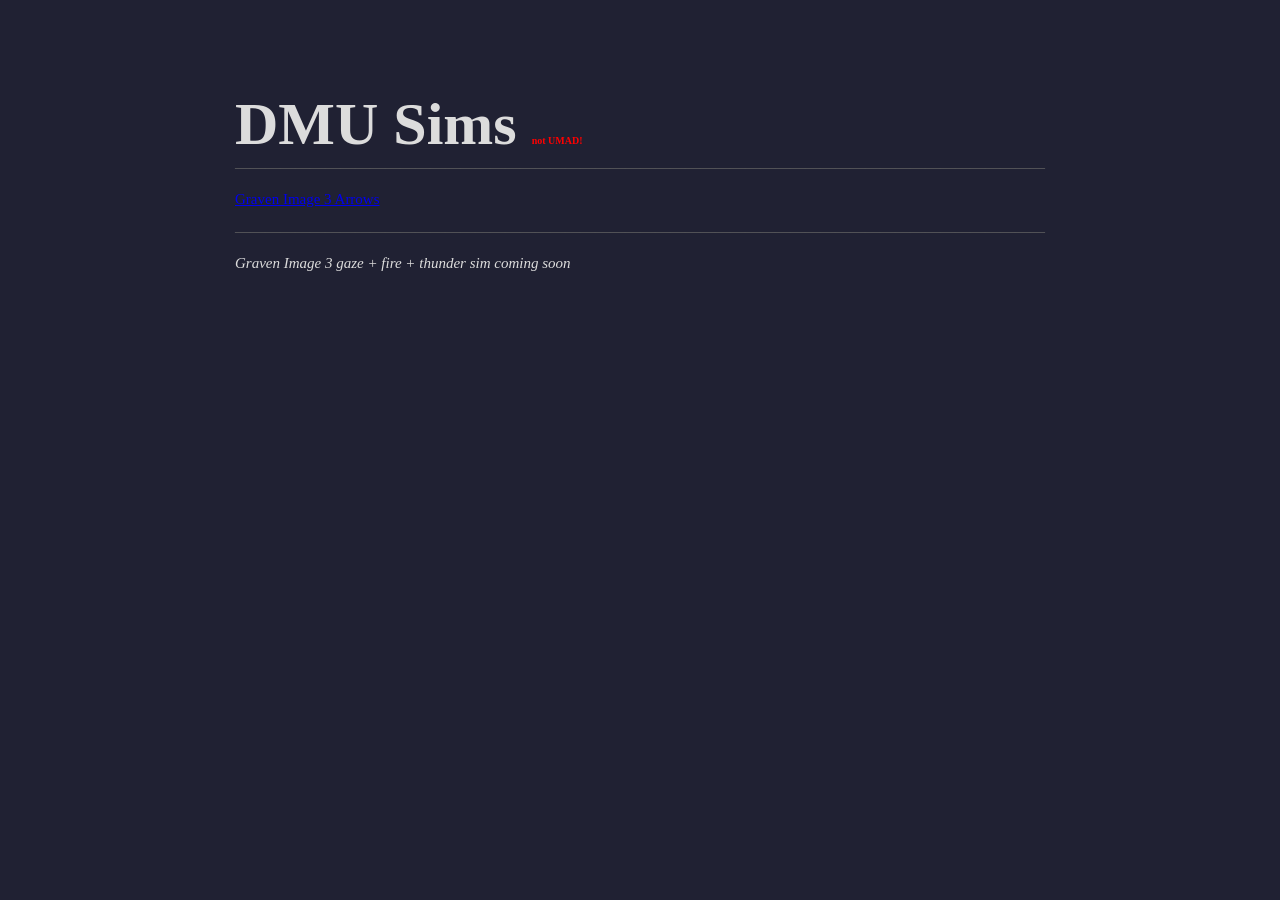
<file: index.html>
<html>
<head>
    <meta charset="UTF-8">
    <script type="text/javascript" src="lib/p5.js"></script>
    <!-- uncomment lines below to include extra p5 libraries -->
    <!---->
    <!-- script src="p5.sound.js"></script -->
    <!-- this line removes any default padding and style. you might only need one of these values set. -->
    <link rel="stylesheet" type="text/css" href="style.css"/>
    <title>It's-Not-Umad Sims</title>
</head>

<div id="mainpage">
    <h1 style="font-size: 60px; translate:0px 40px;">DMU Sims <span style="color:red; font-size: 10px">not UMAD!</span></h1>
    <span style="color:rgb(100, 100, 100); text-align:center;">——————————————————————————————————————————————————————</span>
    <p><a href="Graven Image 3 Arrows">Graven Image 3 Arrows</a></p>
    <span style="color:rgb(100, 100, 100); text-align:center;">——————————————————————————————————————————————————————</span>
    <p><em>Graven Image 3 gaze + fire + thunder sim coming soon</em></p>
</div>

<body>
</body>
</html>
</file>
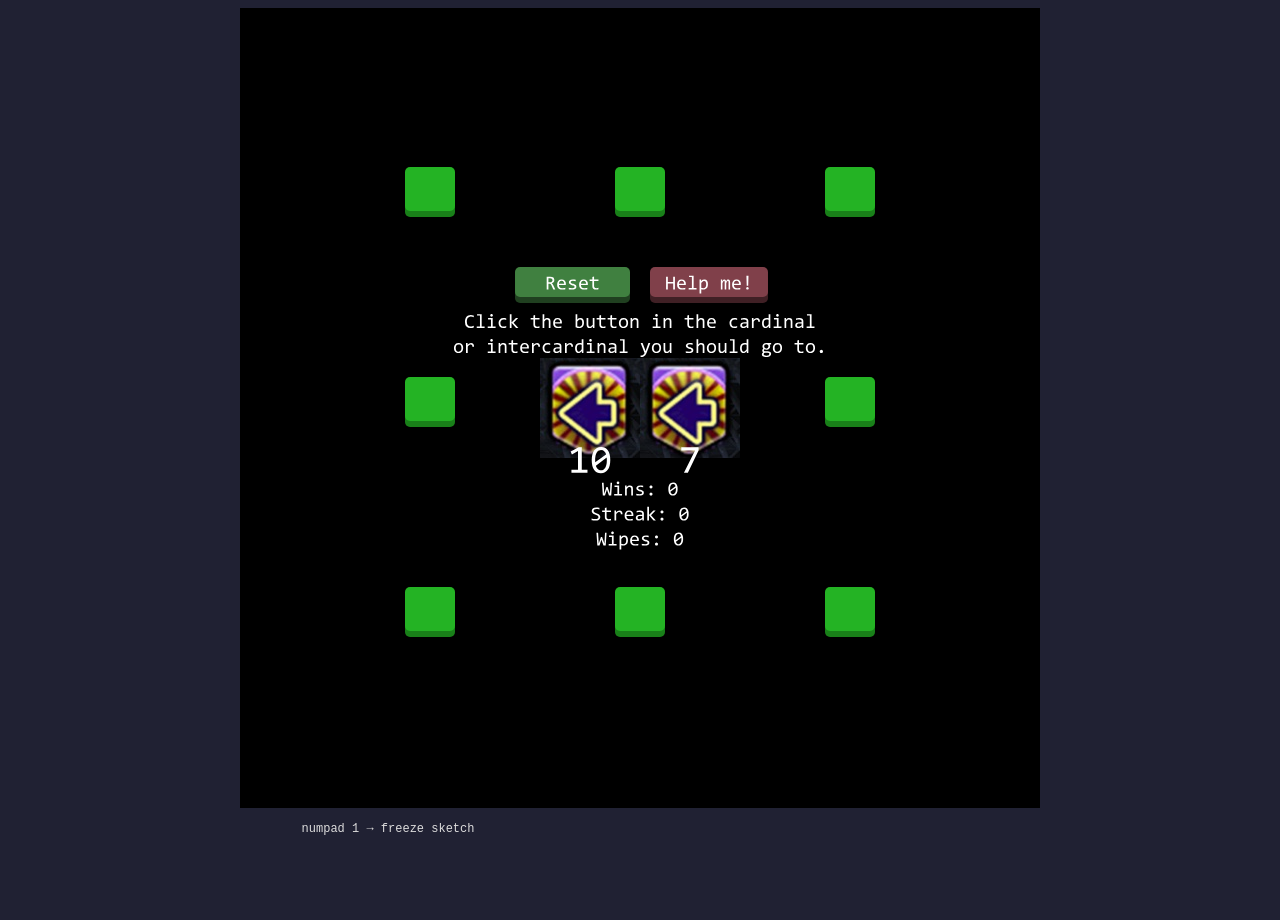
<file: Graven Image 3 Arrows/index.html>
<html>
<head>
    <meta charset="UTF-8">
    <script type="text/javascript" src="lib/p5.js"></script>
    <!-- uncomment lines below to include extra p5 libraries -->
    <!---->
    <!-- script src="p5.sound.js"></script -->
    <script type="text/javascript" src="sketch.js"></script>
    <script type="text/javascript" src="../common functions.js"></script>
    <!-- this line removes any default padding and style. you might only need one of these values set. -->
    <link rel="stylesheet" type="text/css" href="style.css"/>
    <title>🌟 title here!</title>
</head>

<div id="canvasContainer">
    <div id="canvas"></div>
    <div id="ins"></div>
</div>

<body>
</body>
</html>
</file>
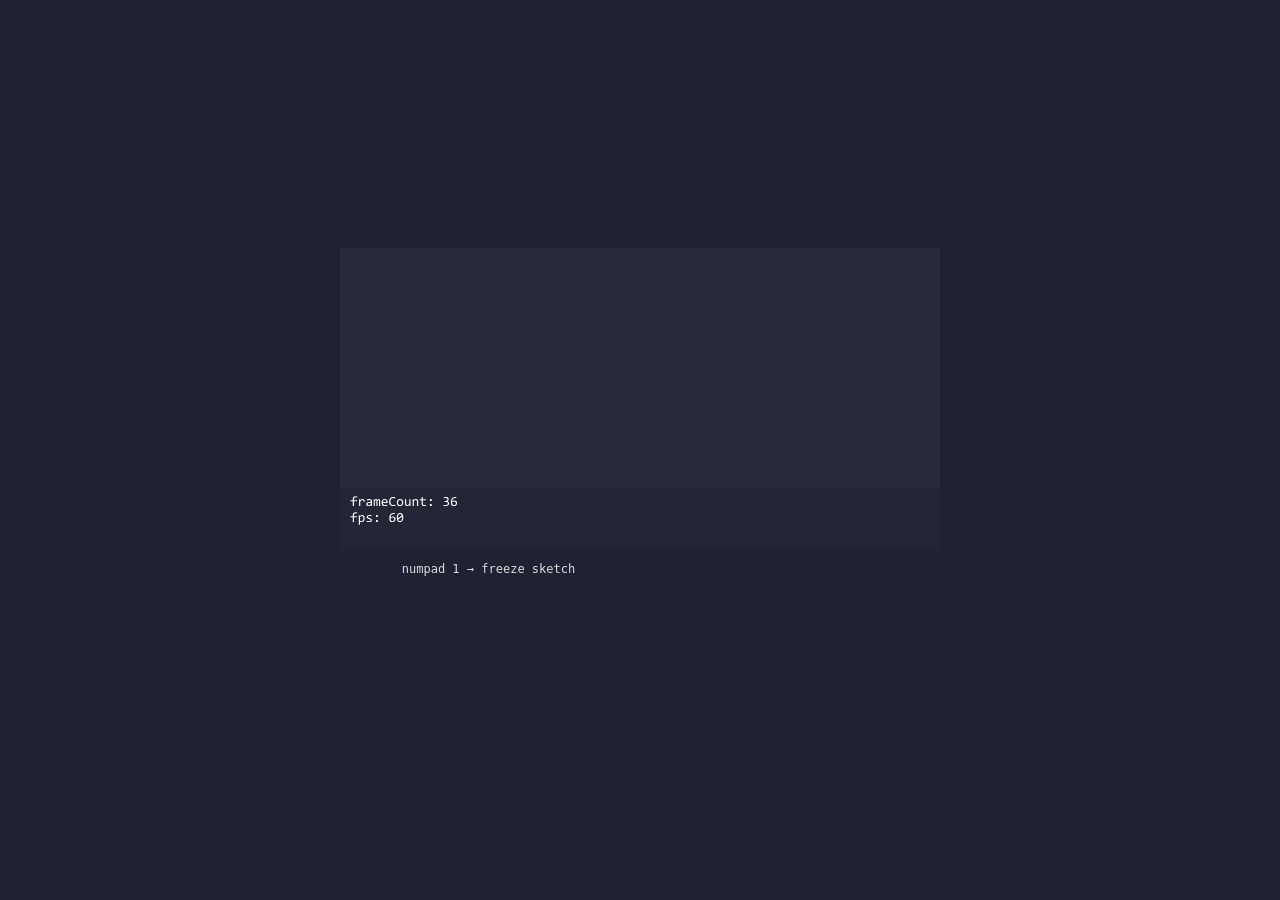
<file: template/index.html>
<html>
<head>
    <meta charset="UTF-8">
    <script type="text/javascript" src="lib/p5.js"></script>
    <!-- uncomment lines below to include extra p5 libraries -->
    <!---->
    <!-- script src="p5.sound.js"></script -->
    <script type="text/javascript" src="sketch.js"></script>
    <!-- this line removes any default padding and style. you might only need one of these values set. -->
    <link rel="stylesheet" type="text/css" href="style.css"/>
    <title>🌟 title here!</title>
</head>

<div id="canvasContainer">
    <div id="canvas"></div>
    <div id="ins"></div>
</div>

<body>
</body>
</html>
</file>
<file: style.css>
html, body {
    background-color: rgb(32, 33, 51);
    color: gainsboro;
}

body {
    display: flex;
    align-items: top;
    justify-content: center;
}

#mainpage {
    color: gainsboro;
    padding: 2px 4px 2px 4px;
    font-family: consolas;
    font-size: 15px;
    height: 100px;
}
</file>
<file: Graven Image 3 Arrows/style.css>
html, body {
    background-color: rgb(32, 33, 51);
    color: gainsboro;
}

body {
    display: flex;
    align-items: center;
    justify-content: center;
}

#ins {
    color: gainsboro;
    padding: 2px 4px 2px 4px;
    font-family: consolas;
    font-size: 12px;
    height: 100px;
}
</file>
<file: template/style.css>
html, body {
    background-color: rgb(32, 33, 51);
    color: gainsboro;
}

body {
    display: flex;
    align-items: center;
    justify-content: center;
}

#ins {
    color: gainsboro;
    padding: 2px 4px 2px 4px;
    font-family: consolas;
    font-size: 12px;
    height: 100px;
}
</file>
